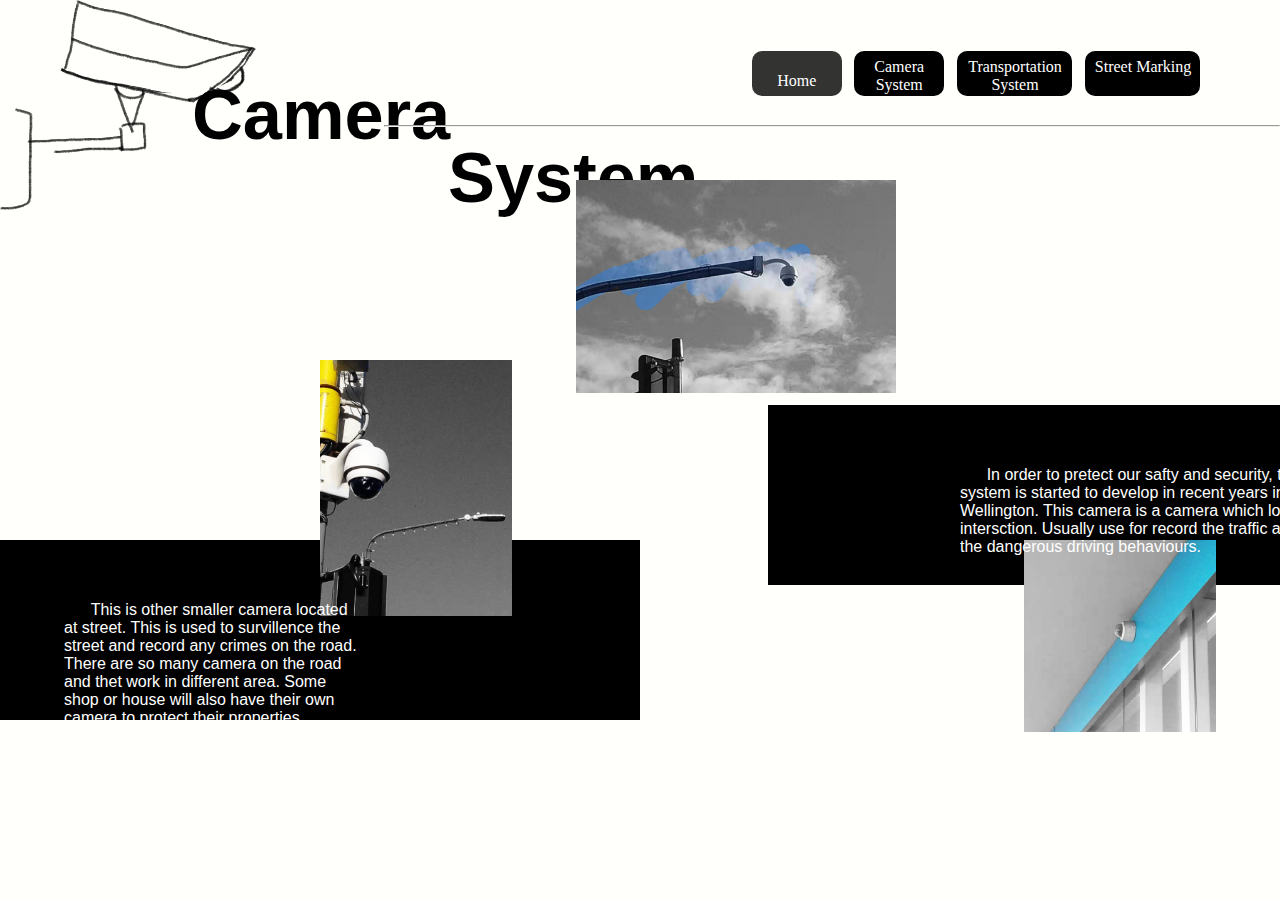
<file: index2.html>
<!DOCTYPE html>
<html lang="en">
<head>

  <!-- Basic Page Needs
  –––––––––––––––––––––––––––––––––––––––––––––––––– -->
  <meta charset="utf-8">
  <title>Transportation System</title>
  <meta name="description" content="">
  <meta name="author" content="">
  <link rel="stylesheet" type="text/css" href="css/style.css">

  <!-- Mobile Specific Metas
  –––––––––––––––––––––––––––––––––––––––––––––––––– -->
  <meta name="viewport" content="width=device-width, initial-scale=1">

  <!-- FONT
  –––––––––––––––––––––––––––––––––––––––––––––––––– -->
  <link href="//fonts.googleapis.com/css?family=Raleway:400,300,600" rel="stylesheet" type="text/css">



</head>
<body>

  <h1 class="trans">Camera</h1>
  <h1 class="trans2">System</h1>

<div class="square"></div>
<div class="square2"></div>


<img src="img/cc2.jpeg" alt="t1.jpeg" class="cc2" >
<img src="img/cc1.jpeg" alt="t1.jpeg" class="t3" >
<img src="img/cc3.jpeg" alt="t1.jpeg" class="camera2">

<img src="img/camera.png" alt="t1.jpeg" class="test">



  <nav>
    <a href="index.html" class="home" style="text-decoration:none">Home</a>
    <a href="index2.html" class="one" style="text-decoration:none">Camera System</a>
    <a href="index3.html" class="two" style="text-decoration:none">Transportation System</a>
    <a href="index4.html" class="three" style="text-decoration:none">Street Marking</a>
  </nav>

  <hr id="line" width="70%">

  <p class="t_explan">  &nbsp;&nbsp;&nbsp;&nbsp;&nbsp;&nbsp;In order to pretect our safty and security, the camera system is started to develop in recent years in Wellington. This camera is a camera which located in a intersction. Usually use for record the traffic and find out the dangerous driving behaviours. </p>

<p class="t_explan2">  &nbsp;&nbsp;&nbsp;&nbsp;&nbsp;&nbsp;This is other smaller camera located at street. This is used to survillence the street and record any crimes on the road. There are so many camera on the road and thet work in different area. Some shop or house will also have their own camera to protect their properties.</p>

<!--   <img id="img1" src="img/Layer_1.png">
    <img id="img2" src="img/Layer_3.png"> -->



  
  



</body>
</html>
</file>
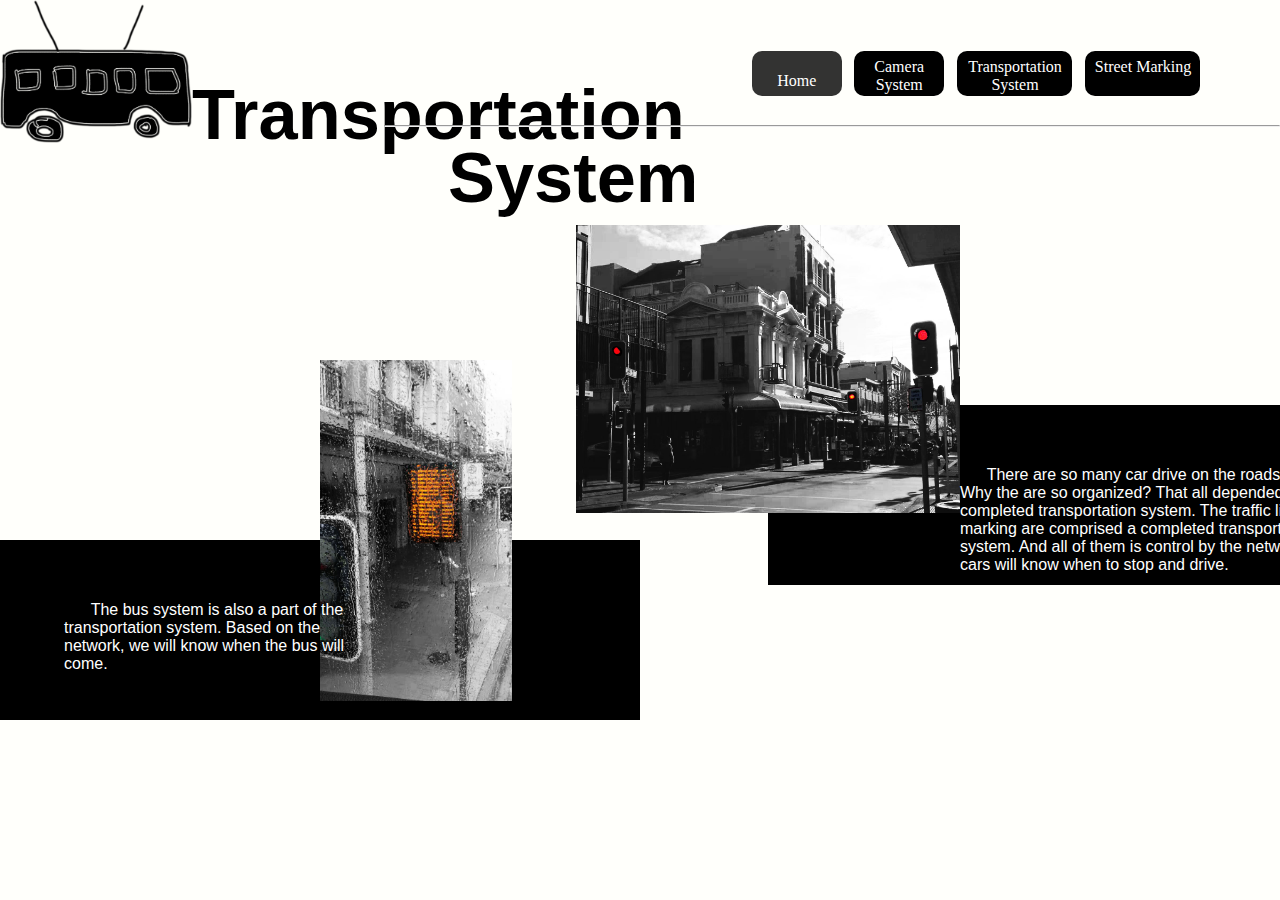
<file: index3.html>
<!DOCTYPE html>
<html lang="en">
<head>

  <!-- Basic Page Needs
  –––––––––––––––––––––––––––––––––––––––––––––––––– -->
  <meta charset="utf-8">
  <title>Transportation System</title>
  <meta name="description" content="">
  <meta name="author" content="">
  <link rel="stylesheet" type="text/css" href="css/style.css">

  <!-- Mobile Specific Metas
  –––––––––––––––––––––––––––––––––––––––––––––––––– -->
  <meta name="viewport" content="width=device-width, initial-scale=1">

  <!-- FONT
  –––––––––––––––––––––––––––––––––––––––––––––––––– -->
  <link href="//fonts.googleapis.com/css?family=Raleway:400,300,600" rel="stylesheet" type="text/css">



</head>
<body>

  <h1 class="trans">Transportation</h1>
  <h1 class="trans2">System</h1>

<div class="square"></div>
<div class="square2"></div>


<img src="img/t1.jpeg" alt="t1.jpeg" class="t1">
<img src="img/t3.jpeg" alt="t1.jpeg" class="t3">
<img src="img/cars.png" alt="t1.jpeg" class="car">


  <nav>
    <a href="index.html" class="home" style="text-decoration:none">Home</a>
    <a href="index2.html" class="one" style="text-decoration:none">Camera System</a>
    <a href="index3.html" class="two" style="text-decoration:none">Transportation System</a>
    <a href="index4.html" class="three" style="text-decoration:none">Street Marking</a>
  </nav>

  <hr id="line" width="70%">

  <p class="t_explan">  &nbsp;&nbsp;&nbsp;&nbsp;&nbsp;&nbsp;There are so many car drive on the roads everyday. Why the are so organized? That all depended on the completed transportation system. The traffic light, road marking are comprised a completed transportation system. And all of them is control by the network, so the cars will know when to stop and drive. </p>

<p class="t_explan2">  &nbsp;&nbsp;&nbsp;&nbsp;&nbsp;&nbsp;The bus system is also a part of the transportation system. Based on the network, we will know when the bus will come.</p>

<!--   <img id="img1" src="img/Layer_1.png">
    <img id="img2" src="img/Layer_3.png"> -->



  
  



</body>
</html>
</file>
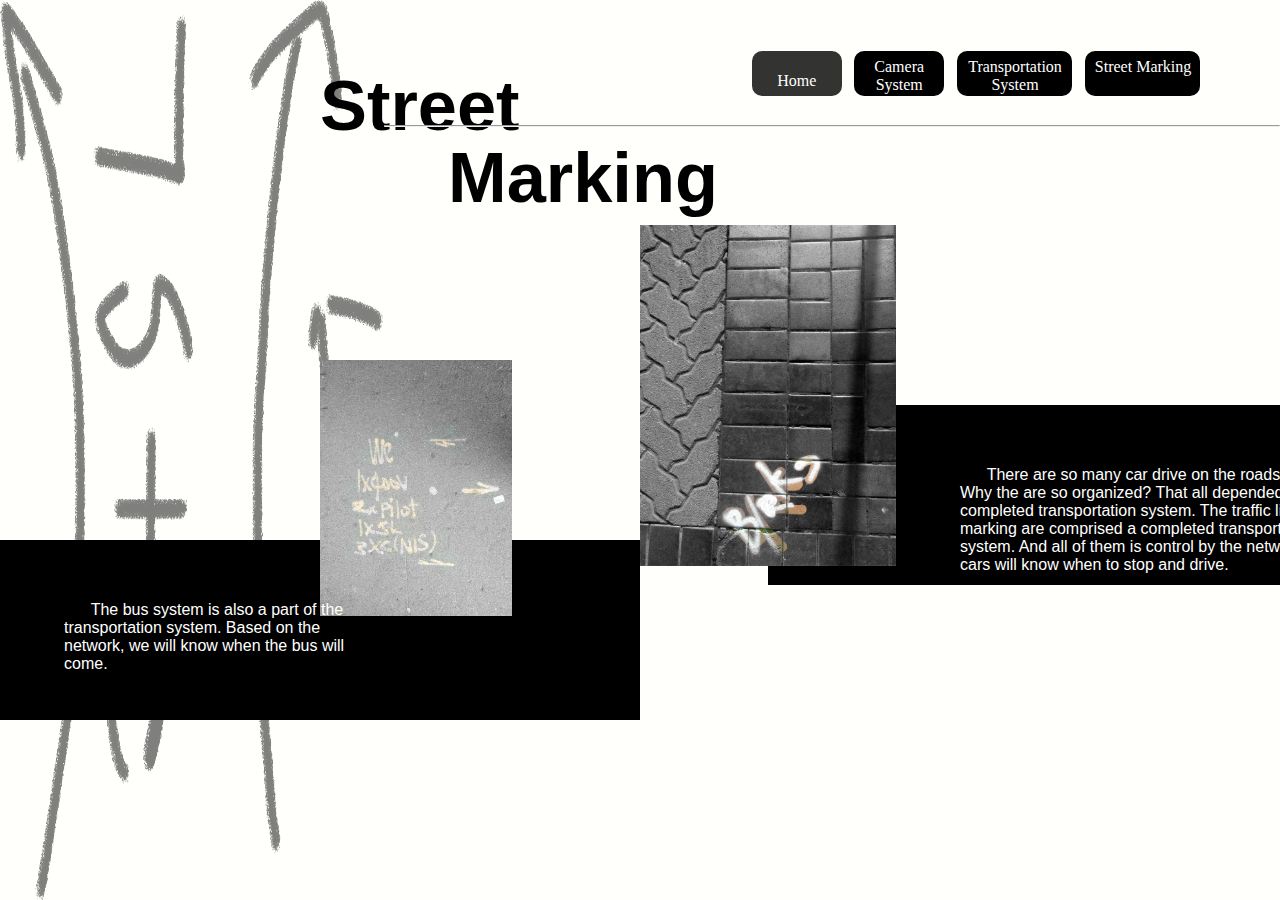
<file: index4.html>
<!DOCTYPE html>
<html lang="en">
<head>

  <!-- Basic Page Needs
  –––––––––––––––––––––––––––––––––––––––––––––––––– -->
  <meta charset="utf-8">
  <title>Transportation System</title>
  <meta name="description" content="">
  <meta name="author" content="">
  <link rel="stylesheet" type="text/css" href="css/style.css">

  <!-- Mobile Specific Metas
  –––––––––––––––––––––––––––––––––––––––––––––––––– -->
  <meta name="viewport" content="width=device-width, initial-scale=1">

  <!-- FONT
  –––––––––––––––––––––––––––––––––––––––––––––––––– -->
  <link href="//fonts.googleapis.com/css?family=Raleway:400,300,600" rel="stylesheet" type="text/css">



</head>
<body>

  <h1 class="trans3">Street</h1>
  <h1 class="trans2">Marking</h1>

<div class="square"></div>
<div class="square2"></div>

<img src="img/street.png" alt="t1.jpeg" class="street">
<img src="img/s4.jpeg" alt="t1.jpeg" class="s4">
<img src="img/s2.jpeg" alt="t1.jpeg" class="t3">


  <nav>
    <a href="index.html" class="home" style="text-decoration:none">Home</a>
    <a href="index2.html" class="one" style="text-decoration:none">Camera System</a>
    <a href="index3.html" class="two" style="text-decoration:none">Transportation System</a>
    <a href="index4.html" class="three" style="text-decoration:none">Street Marking</a>
  </nav>

  <hr id="line" width="70%">

  <p class="t_explan">  &nbsp;&nbsp;&nbsp;&nbsp;&nbsp;&nbsp;There are so many car drive on the roads everyday. Why the are so organized? That all depended on the completed transportation system. The traffic light, road marking are comprised a completed transportation system. And all of them is control by the network, so the cars will know when to stop and drive. </p>

<p class="t_explan2">  &nbsp;&nbsp;&nbsp;&nbsp;&nbsp;&nbsp;The bus system is also a part of the transportation system. Based on the network, we will know when the bus will come.</p>




</body>
</html>
</file>
<file: css/style.css>
*{
	box-sizing: border-box;
	/* This makes the widths of elements more consistent
		Full details here https://css-tricks.com/box-sizing/ */
}

body{
	margin: 0px; /* Often browsers have a 5px margin by deafult*/
	font-family: sans-serif;
	 background-color: rgb(255, 255, 251);
}

.cityimg{
	position: absolute;
	top:-50px;
	right:70px;
	color:black;
}

section{
	max-width: 1000px;
	margin-left: auto;
	margin-right: auto;
	margin-top: 20px;
	margin-bottom: 20px;
}

header{
	background-color: darkOrange;
	color: white;  more readable on an orange background
	padding-top: 50px;
	padding-bottom: 50px;
}
/* pale orange
nav{
	width: 100%;
	height: 60px;
	background-color: wheat;
} */

nav a, nav h3{
	float: left;
	margin: 0px;
	line-height: 60px;
	margin-left: 1em;
	margin-right: 1em;
	text-decoration: none;
}

nav a:hover{
	text-decoration: underline; /* Hover styles to let people know they can click it */
}



/* Simple grid */
.g-row{
	width: 100%;
	overflow: hidden;
}

.g-row img{
	width: 100%; /*This makes all images in grids to be the size of their cell */
}

.g-50{
	width: 50%;
	float: left;
}

.g-30{
	width: 30%; /*change the width*/
	float: right;
}

.g-70{
	width: 70%;
	float: left;
}

.show{
	border: 1px solid blue;
	padding: 2px;
}

.padded{
	padding: 20px; /* I add this to cells to add a little padding*/
}

.circle {
  height: 200px;
  width: 200px;
  background-color: black;
  border-radius: 50%;
  position: relative;
  top:10px;
  right:-10px;
}

.headcolor{
	color: white;
	position: absolute;
  top:35px;
  left:10px;
  font-family: "Arial Black";
  font-size: 36px;

}

.headcolor2{
	color: white;
	position: absolute;
  top:70px;
  left:20px;
  font-family: "Arial Black";
  font-size: 40px;

}

#line {
	height:0.5px;
	background-color:black;
	position: absolute;
  top:13% ;
  right: 0%;

}

.t1{
	position: absolute;
	top: 25%;
    right: 25%;
	width: 30%;
}

.t3{
	position: absolute;
	top: 40%;
    right: 60%;
	width: 15%;
}

.s4{
	position: absolute;
	top: 25%;
    right: 30%;
	width: 20%;
}

.cars{
	position: absolute;
	top: 70%;
    right: 30%;
	width: 20%;
}

.cc2{
	position: absolute;
	top: 20%;
    right: 30%;
	width: 25%;
}

.car{
	position: absolute;
	top: 0%;
    left: 0%;
	width: 15%;
}

.street{
	position: absolute;
	top: 0%;
    left: 0%;
	height: 100%;
	width: 30%;
	opacity: 0.5;
}


.camera2{
	position: absolute;
	top: 60%;
    left: 80%;
	width: 15%;
}

.test{
	position: absolute;
	top: 0%;
    left: 0%;
	width: 20%;
}

.trans{
	font-size:440%;
	position: absolute;
    top:3%;
    left: 15%;
}

.trans2{
	font-size:440%;
	position: absolute;
    top:10%;
    left: 35%;
}

.trans3{
	font-size:440%;
	position: absolute;
    top:2%;
    left: 25%;
}

.t_explan{
	width: 400px;
	color: white;
	font-size:100%;
	position: absolute;
    top:50%;
    left: 75%;
}

.t_explan2{
    width: 300px;
	color: white;
	font-size:100%;
	position: absolute;
    top:65%;
    left: 5%;
}



.home{
	position: absolute;
	top:5.7%;
	right:33%;
	color:white;
    text-decoration: none;
	border-radius: 10px;
    background: rgba(0,0,0,0.8);
    width: 7%;
    height: 5%;  
    text-align: center;
    font-family: Comic Sans MS;
}

.one{

    position: absolute;
	top:5.7%;
	right:25%;
	color:white;
    text-decoration: none;
	border-radius: 10px;
    background: black;
    width: 7%;
    height: 5%;  
    line-height: normal;
    text-align: center;
    padding-top: 0.5%;
    font-family: Comic Sans MS;

}

.two{
	position: absolute;
	top:5.7%;
	right:15%;
	color:white;
	 border-radius: 10px;
    background: black;
    padding-top: 1%;
    padding-left: 0.1%;
    width: 9%;
    height: 5%;  
     line-height: normal;
    text-align: center;
    padding-top: 0.5%;
    font-family: Comic Sans MS;

}

.three{
	position: absolute;
	top:5.7%;
	right:5%;
	color:white;
	 border-radius: 10px;
    background: black;
    padding-top: 1%;
    padding-left: 0.1%;
    width: 9%;
    height: 5%;  
    line-height: normal;
    text-align: center;
    padding-top: 0.5%;
    font-family: Comic Sans MS;
}
/*
  #img1, #img2, #img3, #img4 {
    width:100%;
    height:100%;
    position:fixed;
    z-index:-1;
    animation-name: test;
    animation-duration: 5s;
    opacity:0;
}

#img2 {
    animation-delay:5s;
    -webkit-animation-delay:5s
}
#img3 {
    animation-delay:10s;
    -webkit-animation-delay:10s
}
#img4 {
    animation-delay:15s;
    -webkit-animation-delay:15s
}

@-webkit-keyframes test {
    0% {
        opacity: 0;
    }
    50% {
        opacity: 1;
    }
    100% {
    }
}
@keyframes test {
    0% {
        opacity: 0;
    }
    50% {
        opacity: 1;
    }
    100% {
    }
}*/
.Intro{
	font-size:900%;
	position: absolute;
    top:30%;
    right: 50%
}

.Intro1{
	font-size: 60px;
	position: absolute;
	top:50%;
    right: 50%;
	
}

.intro2{
	font-size: 20px;
    width: 500px;
	position: relative;
	left:100px;
	top:120px;
}

.Layer_1 {
  background-image: url("Layer_1.png");
  position: absolute;
 right: 5%;
  top: 20%;
  z-index: 2;
}



.p{
	padding: 100px;
	padding-bottom: 100px;
}

.home:hover{
	 background-color: rgba(0, 0, 0, 0.1);
	 color: black;
}

.one:hover{
	 background-color: rgba(0, 0, 0, 0.1);
	 color: black;
}


.two:hover{
	 background-color: rgba(0, 0, 0, 0.1);
	 color: black;
}

.three:hover{
	 background-color: rgba(0, 0, 0, 0.1);
	 color: black;
}


.Layer_3 {
  background-image: url("Layer_3.png");
  position: absolute;
  left: 15%;
  top: -8%;
  width: 500px;
  height: 300px;
 /* z-index: 2;*/
}

.Layer_4 {
  background-image: url("Layer_3.png");
  position: absolute;
  left: 30%;
  top: -8%;
  width: 500px;
  height: 300px;
 /* z-index: 2;*/
}



@keyframes float {
	0% {
		box-shadow: 0 5px 15px 0px rgba(0,0,0,0.6);
		transform: translatey(0px);
	}
	50% {
		box-shadow: 0 25px 15px 0px rgba(0,0,0,0.2);
		transform: translatey(-20px);
	}
	100% {
		box-shadow: 0 5px 15px 0px rgba(0,0,0,0.6);
		transform: translatey(0px);
	}
}

.avatar {
	width: 1%;
	height: 0px;
	/*box-sizing: border-box;*/
	/*border: 5px white solid;
	border-radius: 50%;*/
	/*overflow: hidden;*/
	box-shadow: 0 5px 15px 0px rgba(0,0,0,0.6);
	transform: translatey(0px);
	animation: float 6s ease-in-out infinite;
	img { width: 100%; height: auto; }
}


.container {
position: absolute;
left: 10%;
  top: 60%;

}


.square {
  height: 20%;
  width: 40%;
  background-color:black;
  position: absolute;
  left: 60%;
  top:45%;
  }

  .square2 {
  height: 20%;
  width: 50%;
  background-color:black;
  position: absolute;
  right: 50%;
  top:60%;
  }





/*index3*/
</file>
